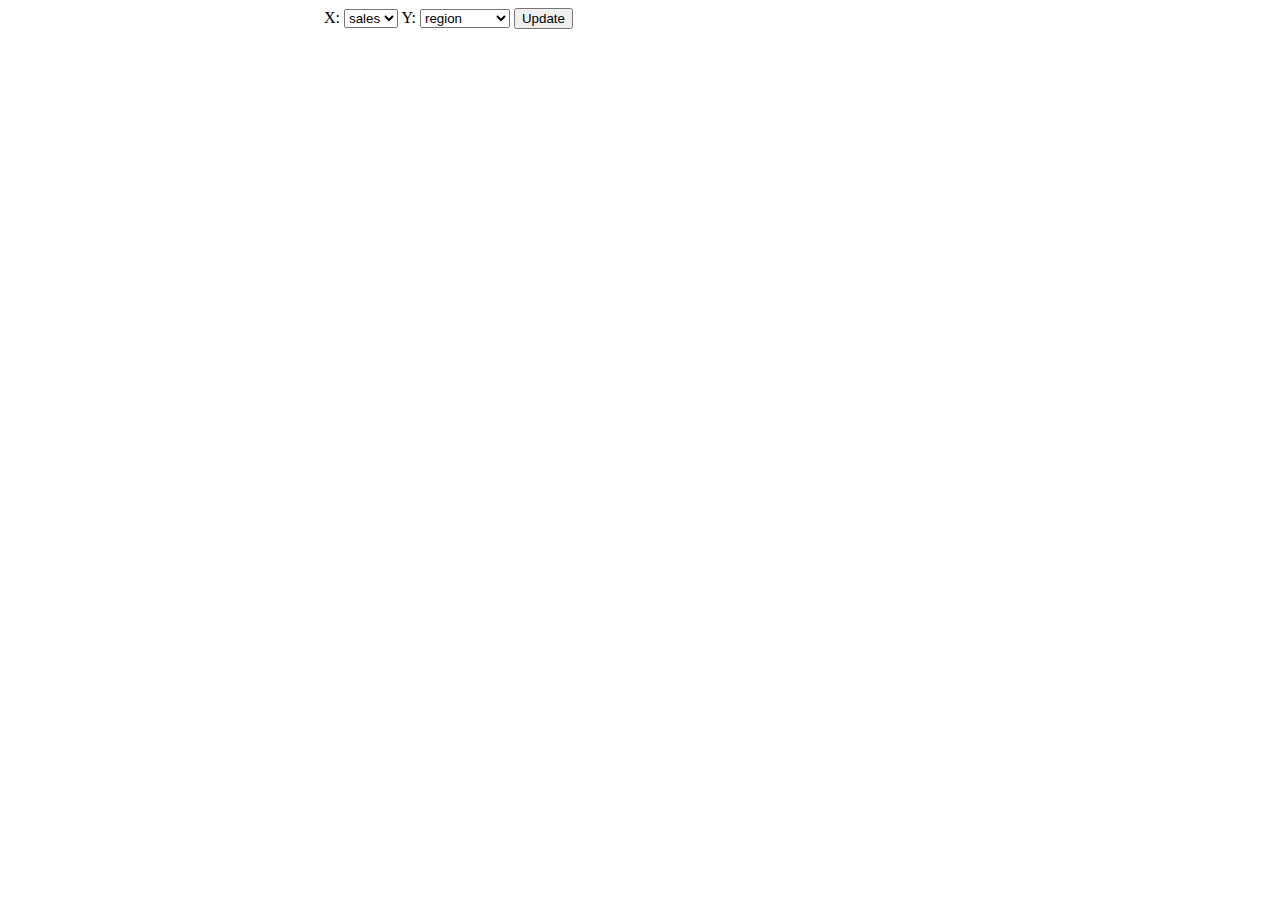
<file: index.html>
<!DOCTYPE html>
<html lang="en">

	<head>
		<meta charset="UTF-8" />
		<title>Barcharts using D3</title>
		
		<link id="cssId" rel="stylesheet" type="text/css" href="style/style.css" />

		<script src="js/jquery-2.0.3.js"></script> <!-- Jquery used to make selection of elements easy -->
		<script src="d3/d3.v3.js"></script>
		<script src="js/ChartScript.js"></script> <!-- The script file where all the calculation and D3 code is -->

	</head>
	<body>

		<div id="container">
			<div id="controls">
				<label>X:</label>
				<select id="xdropdown">
					<option val="sales">sales</option>
					<option val="profit">profit</option>
				</select>

				<label>Y:</label>
				<select id="ydropdown">
					<option val="region" selected="selected">region</option>
					<option val="category">category</option>
					<option val="caffeination">caffeination</option>
					<option val="type">type</option>
				</select>

				<button name="refresh" id="update">
					Update
				</button>
			</div>
			<div id="graphArea">

			</div>
		</div>

	</body>
</html>
</file>
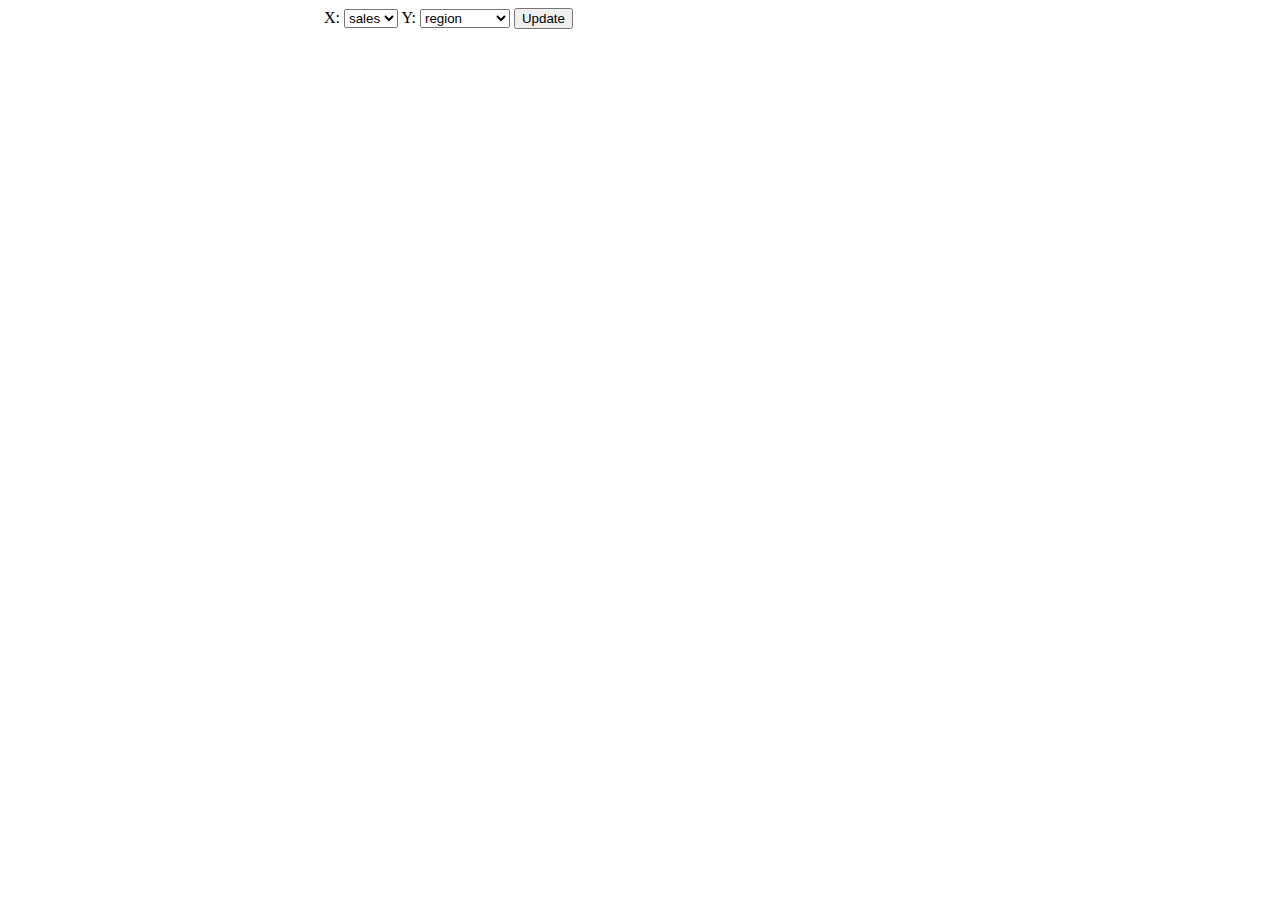
<file: csvRead.html>
<!DOCTYPE html>
<html lang="en">

	<head>
		<meta charset="UTF-8" />
		<title>Reading from CSV</title>
		<link id="cssId" rel="stylesheet" type="text/css" href="style/style.css" />

		<script src="js/jquery-2.0.3.js"></script>
		<script src="d3/d3.v3.js"></script>
		<script>
			$(document).ready(function() {

				$("button#update").click(function() {
					
					var X = $("#xdropdown").val();
					var Y = $("#ydropdown").val();
					
					if(Y == "category"){
						$("#cssId").attr("href", "style/style2.css");
					}else{
						$("#cssId").attr("href", "style/style.css");
						}
					// var result = {};
					getFromCSV(X, Y);
					//console.log(JSON.stringify(result));

				});

				function getFromCSV(X, Y) {

					resultJSON = d3.csv('a3-CoffeeData.csv', function(data) {

						var resultJSON = {};
						var arrayOfY = getNumberOfCategories(data, Y);

						for (var j = 0; j < arrayOfY.length; j++) {
							var sumOfX = 0;

							for (var i = 0; i < data.length; i++) {
								var obj = data[i];
								if (obj[Y] == arrayOfY[j]) {
									sumOfX += parseInt(obj[X]);
								}

							}

							resultJSON[arrayOfY[j]] = sumOfX;
						}
						drawBarChart(resultJSON);

					});

				}

			 function getNumberOfCategories(data, Y) {
					var categoryArray = [];

					for (var i = 0; i < data.length; i++) {
						var obj = data[i];

						if (categoryArray.indexOf(obj[Y]) < 0) {
							categoryArray.push(obj[Y]);
						}
					}

					return categoryArray;
				}

			});

			function drawBarChart(resultJSON) {
				$("svg").remove();
				var maxValue = 0;
				var h = 500;
				var w = 100;
				var padding = 30;
				
				
				
				var keys = [];
				for (var keyz in resultJSON) {
					var attrName = keyz;
					keys.push(attrName);
					var attrValue = resultJSON[keyz];
					
					if(attrValue > maxValue){
						maxValue = attrValue;
					};
					console.log(attrName, attrValue);
					
				}
				
				console.log("MaxValue is:", maxValue);
				
				var dataset = d3.entries(resultJSON);
				var noOfCategories = dataset.length;
				var width;
				if(noOfCategories>4){width = 1700;}else{width = 700;}
				
				var xScale = d3.scale.linear()
                     .domain([maxValue, 0])
                     .range([0, h]);
                     
                var xAxis = d3.svg.axis()
                  .scale(xScale)
                  .orient("right");
                  
                //console.log("dataset",dataset.length); 
                
                 
                var yScale = d3.scale.ordinal()
    							.domain(keys)
    							.rangeRoundBands([0, ((w+20)*noOfCategories)], 0); 

				var yAxis = d3.svg.axis().scale(yScale).orient("bottom");
				
				var svg = d3.select("#graphArea").append("svg").attr("width",width).attr("height", 700);
				
				svg.append("g")
						.attr("class", "axis")
						.call(xAxis)
						.attr("transform", "translate(" + padding + ","+ (padding) +")");
						
				
				svg.append("g")
						.attr("class", "axisBottom")
						.call(yAxis)
						.attr("transform", "translate(" + (padding+95) + ","+ (h+30) +")");		
				
				
				
						
				svg.selectAll("rect")
					.data(dataset)
					.enter()
					.append("rect")
					.attr("class", "bar")
					.attr("x", function(d,i){
						return padding+100+(i*(w+20));
					})
					.attr("y", function(d){
						return (h-((d.value/maxValue)*500))+padding;
					})
					.attr("width" , w)
					.attr("height", function(d,i){
						return ((d.value/maxValue)*500);
					} );
					
						
				 var yAxis = d3.svg.axis()
    				.scale(xScale)
    				.tickFormat(function(d) { return dataset[d].key; })
   					.orient("bottom");
				    
				 
					
					
					

			}

		</script>

	</head>
	<body>

		<div id="container">
			<div id="controls">
				<label>X:</label>
				<select id="xdropdown">
					<option val="sales">sales</option>
					<option val="profit">profit</option>
				</select>

				<label>Y:</label>
				<select id="ydropdown">
					<option val="region" selected="selected">region</option>
					<option val="category">category</option>
					<option val="caffeination">caffeination</option>
					<option val="type">type</option>
				</select>

				<button name="refresh" id="update">
					Update
				</button>
			</div>
			<div id="graphArea">

			</div>
		</div>

	</body>
</html>
</file>
<file: style/style.css>
svg{
	
	display:block;
    padding-left: 10px;
    /*background-color: red;*/
}

#container{
	width: 50%;
	margin: 0px auto;
}

.bar:nth-of-type(n) {
	fill: royalblue ;
    
}
.bar:nth-of-type(2n) {
	fill: orange;
    
}
.bar:nth-of-type(3n) {
	fill: green;
    
}
.bar:nth-of-type(4n) {
	fill: red;
    
}

.axisBottom line,
.axisBottom path{
	fill: none;
	
}

.axis line,
.axis path{
	fill: none;
    stroke: black;
    shape-rendering: crispEdges;	
}
</file>
